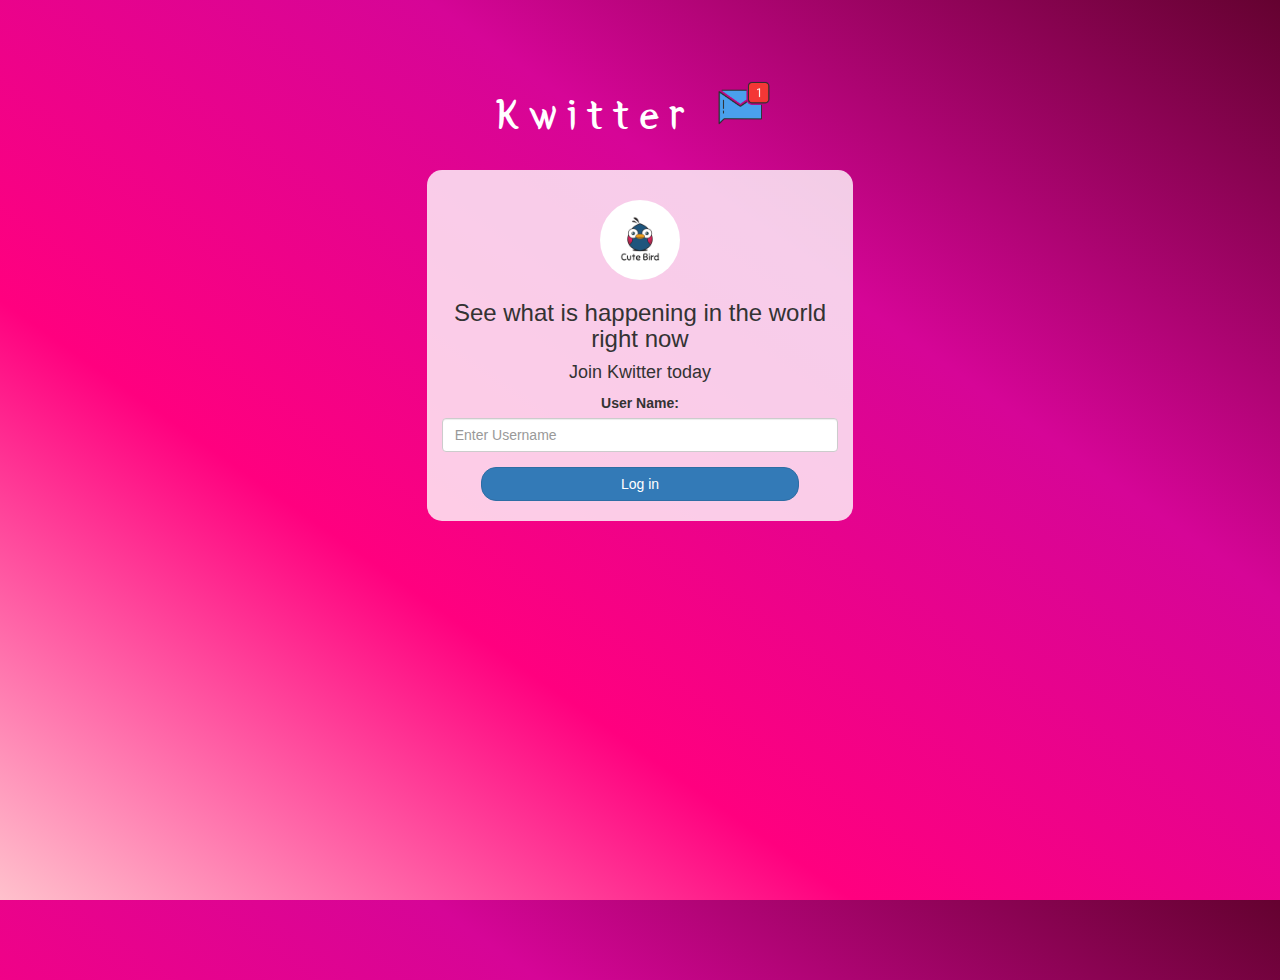
<file: index.html>
<!DOCTYPE html>
<html>
<head>
	<title>Kwitter</title>
<link href="https://fonts.googleapis.com/css?family=Yeon+Sung&display=swap" rel="stylesheet"><meta name="viewport" content="width=device-width, initial-scale=1">

<link rel="stylesheet" href="https://maxcdn.bootstrapcdn.com/bootstrap/3.4.0/css/bootstrap.min.css">
<script src="https://ajax.googleapis.com/ajax/libs/jquery/3.4.1/jquery.min.js"></script>
<script src="https://maxcdn.bootstrapcdn.com/bootstrap/3.4.0/js/bootstrap.min.js"></script>

<link rel="stylesheet" type="text/css" href="style.css">
<script src="kwitter.js"></script>
</head>
<body>
<center>
	<h1 class="header">	
		Kwitter	<sup>
	<img src="m2.png">
	</sup>
</h1>
	<div class="col-lg-4 col-md-6 col-sm-6 col-xs-11 login_div">
	<img src="logo.png" class="logo">
		<h3 >See what is happening in the world right now</h3>
		<h4 >Join Kwitter today</h4>
		<div class="form-group">
		  <label >User Name:</label>
		  <input type="text" id="username" class="form-control" placeholder="Enter Username"></input>

		</div>
		<button id="login_button" class="btn btn-primary" onclick="login()">Log in</button>
		<br><br>
	</div>
</center>
</body>
</html>
</file>
<file: style.css>
html, body
{
  height: 100%;
  margin: 0;
}

body
{
background-image: linear-gradient(to right top, #ffc1cc, #ff007f, #d60597, #640230);
}

.header
{
	color: white;font-family: 'Yeon Sung';font-size: 45px;letter-spacing: 10px;margin-top: 80px;
}
.header img
{
	width: 80px;margin-left: -15px;
}

.login_div
{
	background: rgba(255,255,255,0.8);float: none;border-radius: 15px;
}

.logo
{
	width: 80px;margin-top: 30px;border-radius: 40px;
}

#login_button
{
	width: 80%;border-radius: 15px;
}

.room_name
{
	cursor: pointer;
	font-size: 20px;
}


#logout
{
	font-size: 20px; float: right;
}


#output
{
	padding: 10px; width:80%;background: rgba(255,255,255,0.8);border-radius: 15px;
}

.input_div_room_page
{
	width: 80%;
}

.input_div label
{
	color: white;font-size: 20px;
}


.input_div_message_page
{
	position: fixed;bottom: 0px;width: 100%;background: rgba(255,255,255,0.8);
}
.input_div_message_page label
{
	color: black;
}
.input_div_message_page #msg
{
	width: 80%;
}
.input_div_message_page button
{
	margin-top: 15px;
	width: 50%; 
}
.color_white
{
	color: white
}

.user_tick
{
	width:20px;
}
.message_h4
{
	padding-left:5px;color:grey;
}
</file>
